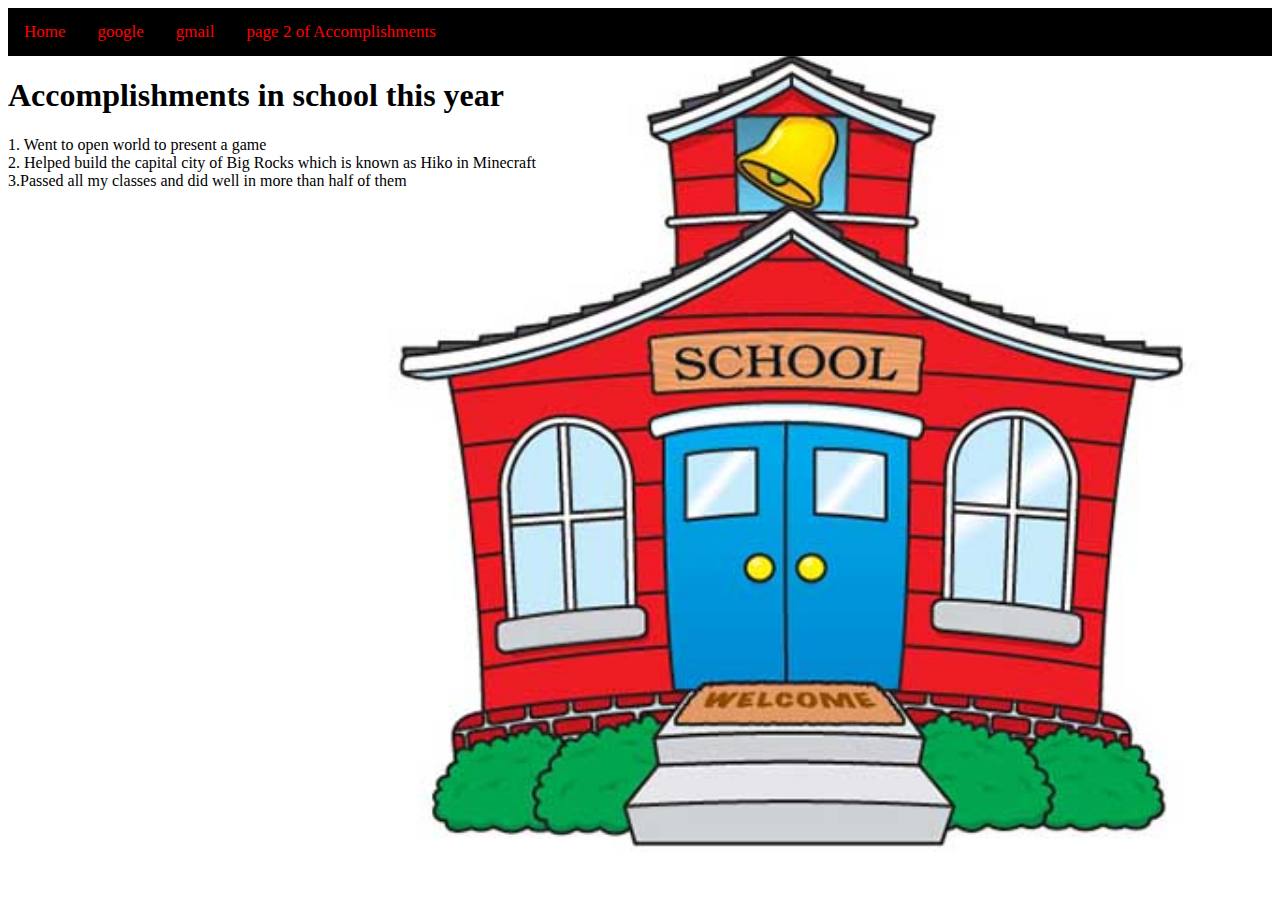
<file: index.html>
<!DOCTYPE html>
<head>
<link rel="stylesheet" type="text/css" href="index.css">
<div class="topnav">
    <a class="active" href="homepage.html">Home</a>
    <a href="https://www.google.com/">google</a>
    <a href="https://www.gmail.com/"> gmail</a>
    <a href="secondpage.html">page 2 of Accomplishments</a>
    
  </div>
</head>
<body>
<div class= "monospace">
    <h1>Accomplishments in school this year</h1>
</div>  





<div class= "p.impact">
1.    Went to open world to present a game
</div>
<div class= "monospace">
2. Helped build the capital city of Big Rocks which is known as Hiko in Minecraft
</div>  
<div class= "monospace">
3.Passed all my classes and did well in more than half of them</div>
<div class= "monospace">
    

</body>
</file>
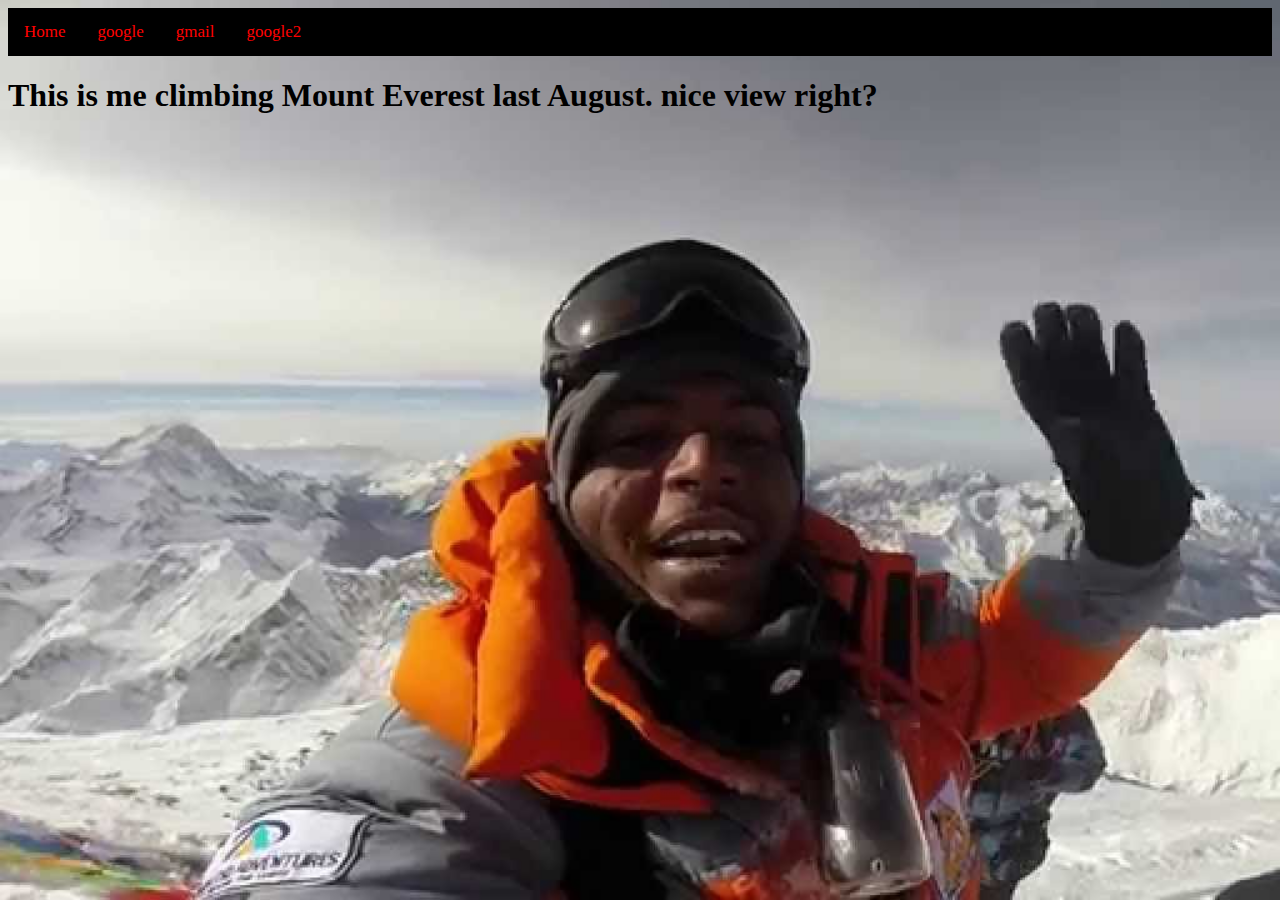
<file: secondpage.html>
<!DOCTYPE html>
<head>
<link rel="stylesheet" type="text/css" href="secondpage.css">
<div class="topnav">
    <a class="active" href="index.html">Home</a>
    <a href="https://www.google.com/">google</a>
    <a href="https://www.gmail.com/"> gmail</a>
    <a href="https://www.google2.com/">google2</a>
    
  </div>
</head>
<body>
<div class= "monospace">
    <h1>This is me climbing Mount Everest last August. nice view right?</h1>
</div>  







</body>
</file>
<file: index.css>
@import url('https://fonts.googleapis.com/css?family=Roboto&display=swap%27'); 

.monospace {
    font-family: "font-family: 'Roboto', sans-serif";
  }
  p.impact {
    font-family: Impact, Charcoal, sans-serif;
  }
  body {
    background-image: url('schoolclipart.jpg');
    background-attachment: fixed;
    -webkit-background-size: cover;
      -moz-background-size: cover;
      -o-background-size: cover;
      background-size: cover;
    }
    body {
      background-image: url('schoolclipart.jpg');
      background-attachment: fixed;
      -webkit-background-size: cover;
        -moz-background-size: cover;
        -o-background-size: cover;
        background-size: cover;
      }
      /* Add a black background color to the top navigation */
.topnav {
  background-color: rgb(0, 0, 0);
  overflow: hidden;
 color: rgb(255, 0, 0);
}

/* Style the links inside the navigation bar */
.topnav a {
  float: left;
  color: #ff0000;
  text-align: center;
  padding: 14px 16px;
  text-decoration: none;
  font-size: 17px;
  background-color: rgb(0, 0, 0);
}

/* Change the color of links on hover */
.topnav a:hover {
  background-color: rgb(0, 0, 0);
  color: rgb(253, 2, 2);
}

/* Add a color to the active/current link */
.topnav a.active {
  background-color: rgb(0, 0, 0);
  color: rgb(255, 0, 0);
}
</file>
<file: secondpage.css>
@import url('https://fonts.googleapis.com/css?family=Roboto&display=swap%27'); 

.monospace {
    font-family: "font-family: 'Roboto', sans-serif";
  }
  p.impact {
    font-family: Impact, Charcoal, sans-serif;
  }
  body {
    background-image: url('fartreverb2.jpg');
    background-attachment: fixed;
    -webkit-background-size: cover;
      -moz-background-size: cover;
      -o-background-size: cover;
      background-size: cover;
    }
    body {
      background-image: url('fartreverb2.jpg');
      background-attachment: fixed;
      -webkit-background-size: cover;
        -moz-background-size: cover;
        -o-background-size: cover;
        background-size: cover;
      }
      /* Add a black background color to the top navigation */
.topnav {
  background-color: rgb(0, 0, 0);
  overflow: hidden;
 color: rgb(255, 0, 0);
}

/* Style the links inside the navigation bar */
.topnav a {
  float: left;
  color: #ff0000;
  text-align: center;
  padding: 14px 16px;
  text-decoration: none;
  font-size: 17px;
  background-color: rgb(0, 0, 0);
}

/* Change the color of links on hover */
.topnav a:hover {
  background-color: rgb(0, 0, 0);
  color: rgb(253, 2, 2);
}

/* Add a color to the active/current link */
.topnav a.active {
  background-color: rgb(0, 0, 0);
  color: rgb(255, 0, 0);
}
</file>
